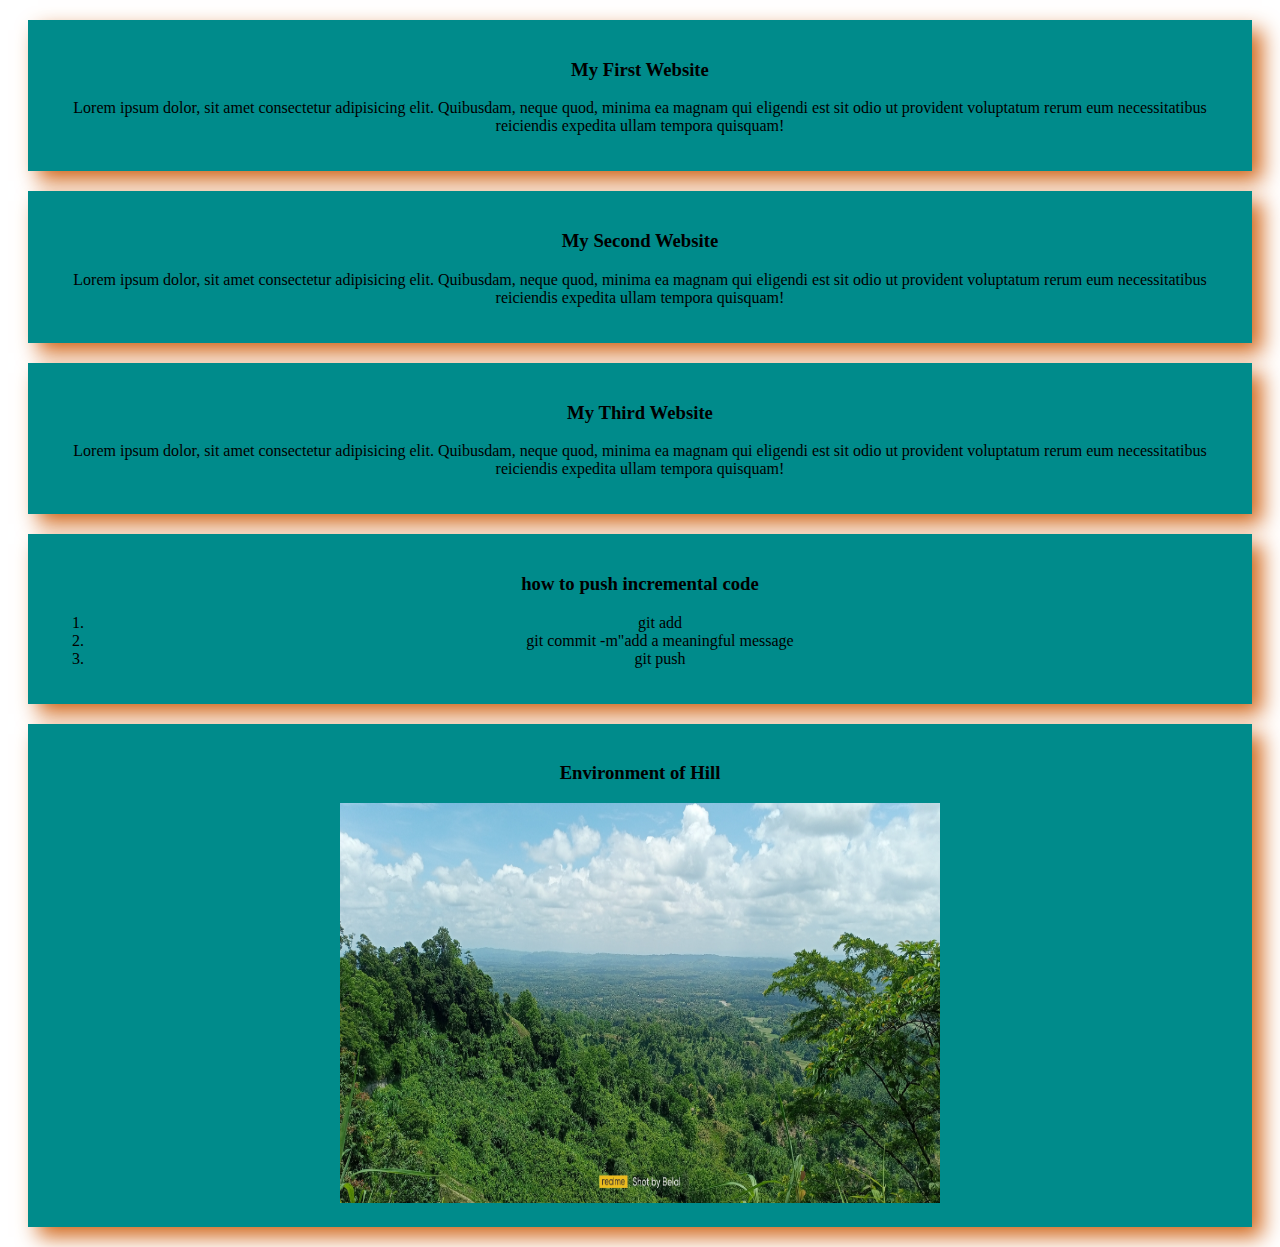
<file: index.html>
<!DOCTYPE html>
<html lang="en">
<head>
    <meta charset="UTF-8">
    <meta name="viewport" content="width=
    , initial-scale=1.0">
    <title>Document</title>
    <link rel="stylesheet" href="styles/blog.css">
</head>
<body>
    <div>
        <h3>My First Website</h3>
        <p>Lorem ipsum dolor, sit amet consectetur adipisicing elit. Quibusdam, neque quod, minima ea magnam qui eligendi est sit odio ut provident voluptatum rerum eum necessitatibus reiciendis expedita ullam tempora quisquam!</p>
    </div>
    <div>
        <h3>My Second Website</h3>
        <p>Lorem ipsum dolor, sit amet consectetur adipisicing elit. Quibusdam, neque quod, minima ea magnam qui eligendi est sit odio ut provident voluptatum rerum eum necessitatibus reiciendis expedita ullam tempora quisquam!</p>
    </div>
    <div>
        <h3>My Third Website</h3>
        <p>Lorem ipsum dolor, sit amet consectetur adipisicing elit. Quibusdam, neque quod, minima ea magnam qui eligendi est sit odio ut provident voluptatum rerum eum necessitatibus reiciendis expedita ullam tempora quisquam!</p>
    </div>
    <div>
        <h3>how to push incremental code</h3>
        <ol>
            <li>git add</li>
                <li>git commit -m"add a meaningful message</li>
                <li>git push</li>
        </ol>
    </div>
    <div>
        <h3>Environment of Hill</h3>
        <img src="Hati Matha.jpg" alt="Hill" height="400px" width="600px">
    </div>
</body>
</html>
</file>
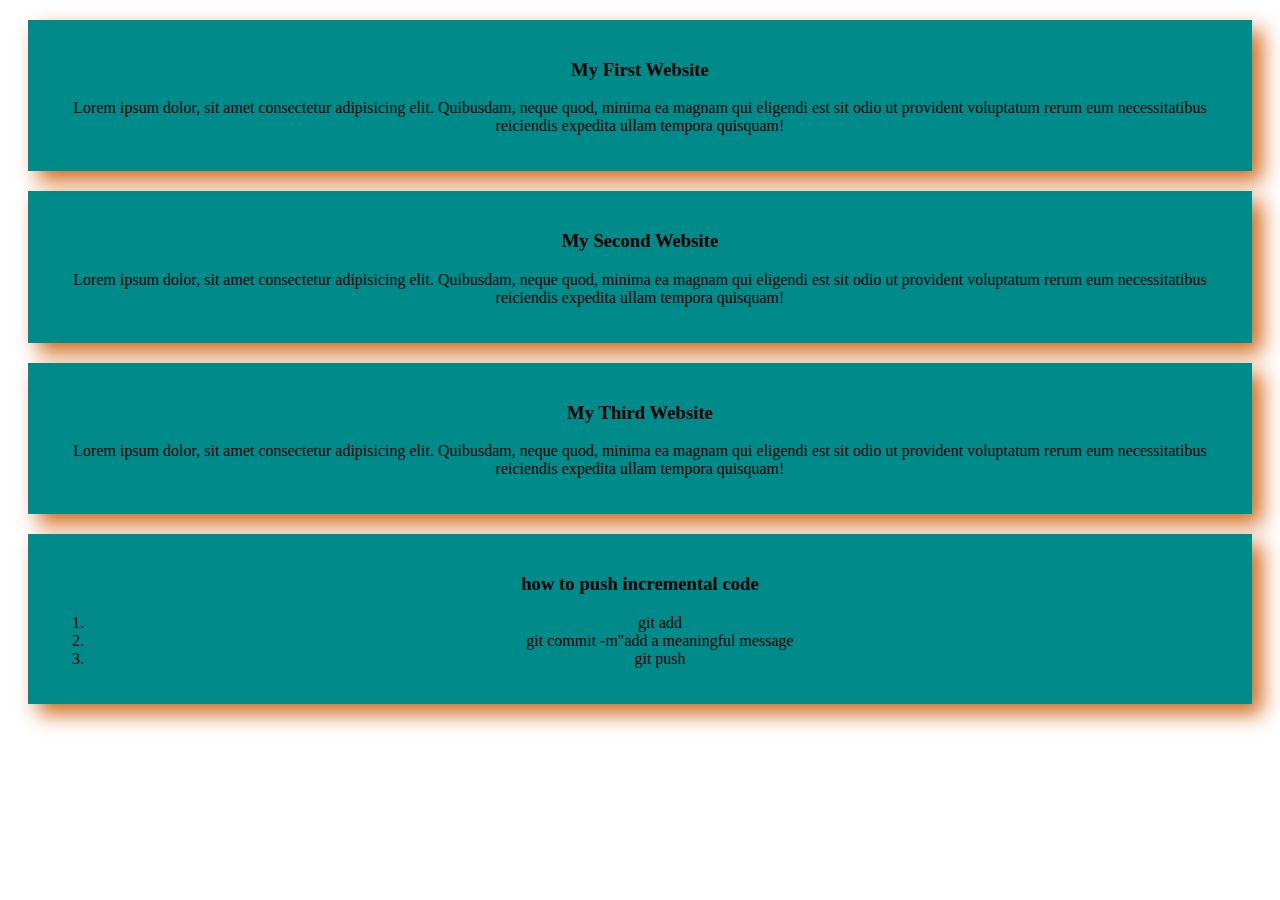
<file: simple.html>
<!DOCTYPE html>
<html lang="en">
<head>
    <meta charset="UTF-8">
    <meta name="viewport" content="width=
    , initial-scale=1.0">
    <title>Document</title>
    <link rel="stylesheet" href="styles/blog.css">
</head>
<body>
    <div>
        <h3>My First Website</h3>
        <p>Lorem ipsum dolor, sit amet consectetur adipisicing elit. Quibusdam, neque quod, minima ea magnam qui eligendi est sit odio ut provident voluptatum rerum eum necessitatibus reiciendis expedita ullam tempora quisquam!</p>
    </div>
    <div>
        <h3>My Second Website</h3>
        <p>Lorem ipsum dolor, sit amet consectetur adipisicing elit. Quibusdam, neque quod, minima ea magnam qui eligendi est sit odio ut provident voluptatum rerum eum necessitatibus reiciendis expedita ullam tempora quisquam!</p>
    </div>
    <div>
        <h3>My Third Website</h3>
        <p>Lorem ipsum dolor, sit amet consectetur adipisicing elit. Quibusdam, neque quod, minima ea magnam qui eligendi est sit odio ut provident voluptatum rerum eum necessitatibus reiciendis expedita ullam tempora quisquam!</p>
    </div>
    <div>
        <h3>how to push incremental code</h3>
        <ol>
            <li>git add</li>
                <li>git commit -m"add a meaningful message</li>
                <li>git push</li>
        </ol>
    </div>
</body>
</html>
</file>
<file: styles/blog.css>
div{
    background-color: darkcyan;
    padding: 20px;
    text-align: center;
    text-justify: ;
    margin: 20px;
    border: 20px;
box-shadow: 10px 10px 20px chocolate;
}
</file>
